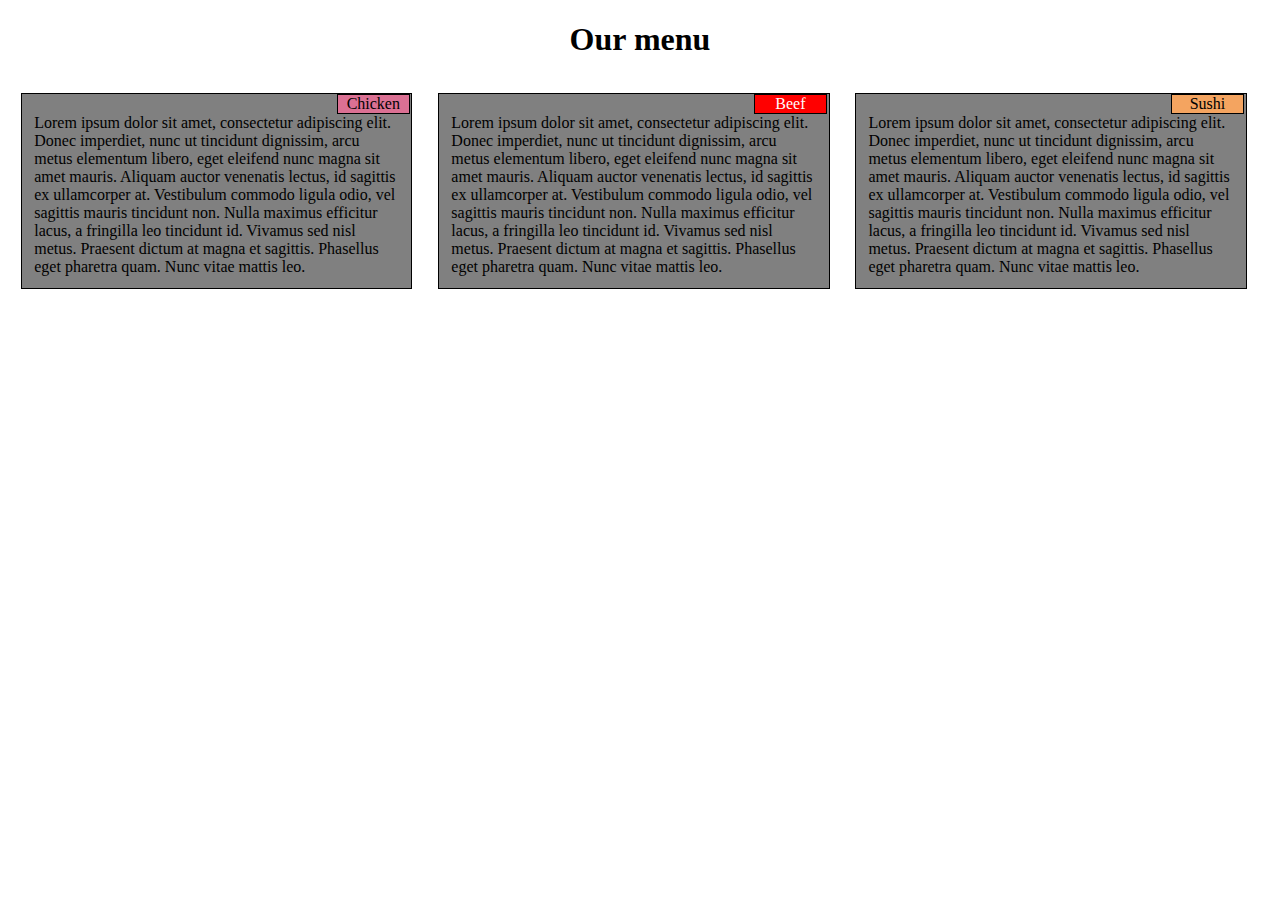
<file: module2-solution/index.html>
<!DOCTYPE html>
<html lang="en">

<head>
    <meta charset="UTF-8">
    <meta name="viewport" content="width=device-width, initial-scale=1.0">
    <title>Week 2</title>
    <link rel="stylesheet" href="css/module2.css" type="text/css">
</head>

<body>
    <h1>Our menu</h1>

    <div class="row">
        <section class="col-lg-1 col-md-1 col-sm-1">
            <p id="chicken">Chicken</p>
            Lorem ipsum dolor sit amet, consectetur adipiscing elit. Donec imperdiet, nunc ut tincidunt dignissim, arcu metus elementum libero, eget eleifend nunc magna sit amet mauris. Aliquam auctor venenatis lectus, id sagittis ex ullamcorper at. Vestibulum commodo
            ligula odio, vel sagittis mauris tincidunt non. Nulla maximus efficitur lacus, a fringilla leo tincidunt id. Vivamus sed nisl metus. Praesent dictum at magna et sagittis. Phasellus eget pharetra quam. Nunc vitae mattis leo.
        </section>

        <section class="col-lg-2 col-md-2 col-sm-2">
            <p id="beef">Beef</p>
            Lorem ipsum dolor sit amet, consectetur adipiscing elit. Donec imperdiet, nunc ut tincidunt dignissim, arcu metus elementum libero, eget eleifend nunc magna sit amet mauris. Aliquam auctor venenatis lectus, id sagittis ex ullamcorper at. Vestibulum commodo
            ligula odio, vel sagittis mauris tincidunt non. Nulla maximus efficitur lacus, a fringilla leo tincidunt id. Vivamus sed nisl metus. Praesent dictum at magna et sagittis. Phasellus eget pharetra quam. Nunc vitae mattis leo.
        </section>

        <section class="col-lg-3 col-md-3 col-sm-3">
            <p id="sushi">Sushi</p>
            Lorem ipsum dolor sit amet, consectetur adipiscing elit. Donec imperdiet, nunc ut tincidunt dignissim, arcu metus elementum libero, eget eleifend nunc magna sit amet mauris. Aliquam auctor venenatis lectus, id sagittis ex ullamcorper at. Vestibulum commodo
            ligula odio, vel sagittis mauris tincidunt non. Nulla maximus efficitur lacus, a fringilla leo tincidunt id. Vivamus sed nisl metus. Praesent dictum at magna et sagittis. Phasellus eget pharetra quam. Nunc vitae mattis leo.
        </section>
    </div>

</body>

</html>
</file>
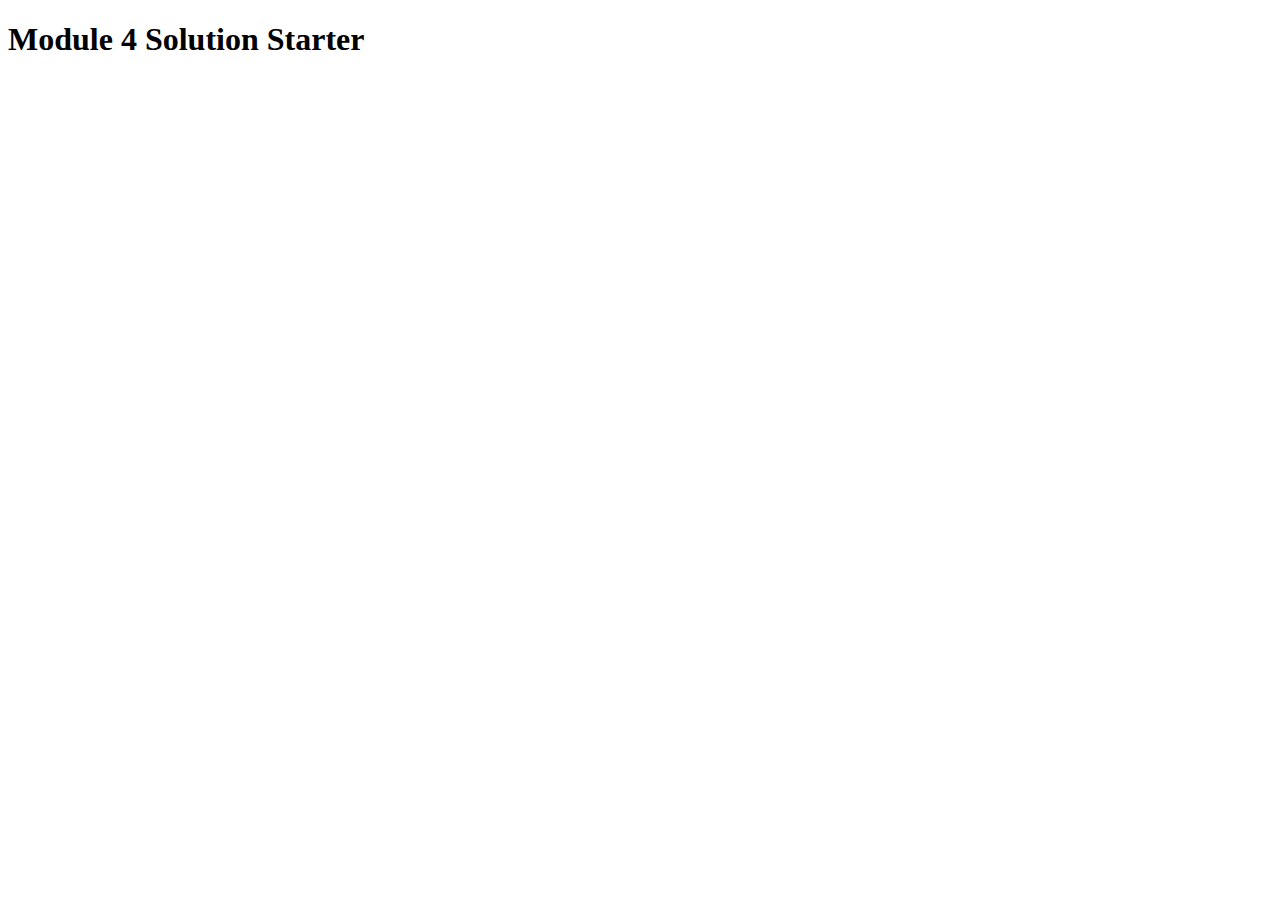
<file: module4-solution/index.html>
<!DOCTYPE html>
<html>
<head>
  <meta charset="utf-8">
  <title>Module 4 Solution Starter</title>
  <script>
    var names = []; // DO NOT REMOVE
  </script>
  <script src="SpeakHello.js"></script>
  <script src="SpeakGoodBye.js"></script>
  <script src="script.js"></script>
</head>
<body>
  <h1>Module 4 Solution Starter</h1>
</body>
</html>
</file>
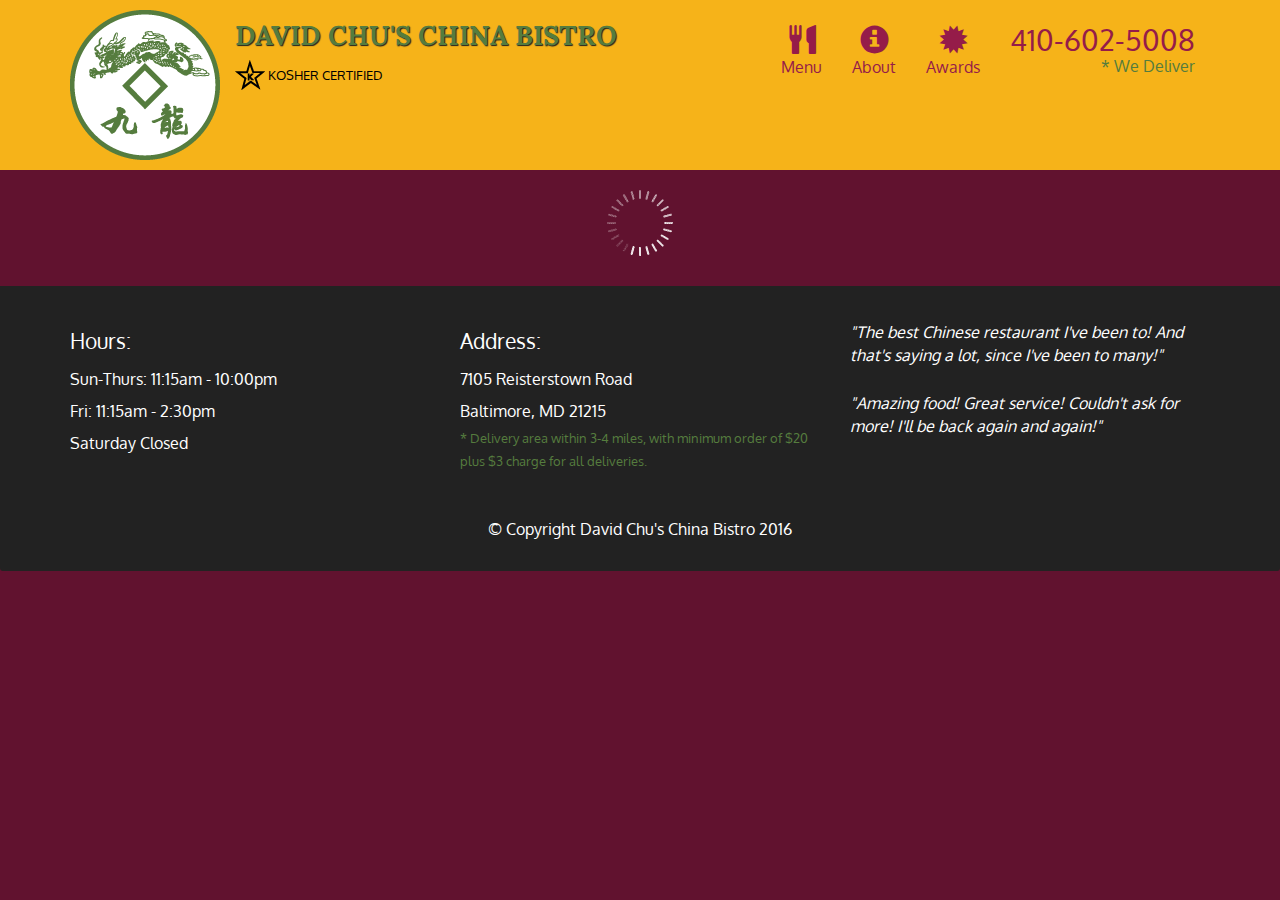
<file: module5-solution/index.html>
<!doctype html>
<html lang="en">
  <head>
    <meta charset="utf-8">
    <meta http-equiv="X-UA-Compatible" content="IE=edge">
    <meta name="viewport" content="width=device-width, initial-scale=1">
    <title>David Chu's China Bistro</title>
    <link rel="stylesheet" href="css/bootstrap.min.css">
    <link rel="stylesheet" href="css/styles.css">
    <link href='https://fonts.googleapis.com/css?family=Oxygen:400,300,700' rel='stylesheet' type='text/css'>
    <link href='https://fonts.googleapis.com/css?family=Lora' rel='stylesheet' type='text/css'>
  </head>
<body>
  <header>
    <nav id="header-nav" class="navbar navbar-default">
      <div class="container">
        <div class="navbar-header">
          <a href="index.html" class="pull-left visible-md visible-lg">
            <div id="logo-img" alt="Logo image"></div>
          </a>

          <div class="navbar-brand">
            <a href="index.html"><h1>David Chu's China Bistro</h1></a>
            <p>
              <img src="images/star-k-logo.png" alt="Kosher certification">
              <span>Kosher Certified</span>
            </p>
          </div>

          <button id="navbarToggle" type="button" class="navbar-toggle collapsed" data-toggle="collapse" data-target="#collapsable-nav" aria-expanded="false">
            <span class="sr-only">Toggle navigation</span>
            <span class="icon-bar"></span>
            <span class="icon-bar"></span>
            <span class="icon-bar"></span>
          </button>
        </div>
        
        <div id="collapsable-nav" class="collapse navbar-collapse">
           <ul id="nav-list" class="nav navbar-nav navbar-right">
            <li id="navHomeButton" class="visible-xs active">
              <a href="index.html">
                <span class="glyphicon glyphicon-home"></span> Home</a>
            </li>
            <li id="navMenuButton">
              <a href="#" onclick="$dc.loadMenuCategories();">
                <span class="glyphicon glyphicon-cutlery"></span><br class="hidden-xs"> Menu</a>
            </li>
            <li>
              <a href="#">
                <span class="glyphicon glyphicon-info-sign"></span><br class="hidden-xs"> About</a>
            </li>
            <li>
              <a href="#">
                <span class="glyphicon glyphicon-certificate"></span><br class="hidden-xs"> Awards</a>
            </li>
            <li id="phone" class="hidden-xs">
              <a href="tel:410-602-5008">
                <span>410-602-5008</span></a><div>* We Deliver</div>
            </li>
          </ul><!-- #nav-list -->
        </div><!-- .collapse .navbar-collapse -->
      </div><!-- .container -->
    </nav><!-- #header-nav -->
  </header>

  <div id="call-btn" class="visible-xs">
    <a class="btn" href="tel:410-602-5008">
    <span class="glyphicon glyphicon-earphone"></span>
    410-602-5008
    </a>
  </div>
  <div id="xs-deliver" class="text-center visible-xs">* We Deliver</div>

  <div id="main-content" class="container"></div>

  <footer class="panel-footer">
    <div class="container">
      <div class="row">
        <section id="hours" class="col-sm-4">
          <span>Hours:</span><br>
          Sun-Thurs: 11:15am - 10:00pm<br>
          Fri: 11:15am - 2:30pm<br>
          Saturday Closed
          <hr class="visible-xs">
        </section>
        <section id="address" class="col-sm-4">
          <span>Address:</span><br>
          7105 Reisterstown Road<br>
          Baltimore, MD 21215
          <p>* Delivery area within 3-4 miles, with minimum order of $20 plus $3 charge for all deliveries.</p>
          <hr class="visible-xs">
        </section>
        <section id="testimonials" class="col-sm-4">
          <p>"The best Chinese restaurant I've been to! And that's saying a lot, since I've been to many!"</p>
          <p>"Amazing food! Great service! Couldn't ask for more! I'll be back again and again!"</p>
        </section>
      </div>
      <div class="text-center">&copy; Copyright David Chu's China Bistro 2016</div>
    </div>
  </footer>

  <!-- jQuery (Bootstrap JS plugins depend on it) -->
  <script src="js/jquery-2.1.4.min.js"></script>
  <script src="js/bootstrap.min.js"></script>
  <script src="js/ajax-utils.js"></script>
  <script src="js/script.js"></script>
</body>
</html>
</file>
<file: module2-solution/css/module2.css>
* {
    box-sizing: border-box;
}

h1 {
    font-family: cursive;
    text-align: center;
}

.row {
    width: 100%;
}

#chicken {
    background-color: palevioletred;
    border: 1px black solid;
}

#beef {
    background-color: red;
    color: snow;
    border: 1px black solid;
}

#sushi {
    background-color: sandybrown;
    border: 1px black solid;
}


/* desktop */

@media (min-width: 992px) {
    .col-lg-1,
    .col-lg-2,
    .col-lg-3 {
        width: 31%;
        border: 1px solid;
        background-color: gray;
        margin: 1%;
        padding-top: 0%;
        padding-left: 1%;
        padding-right: 1%;
        padding-bottom: 1%;
        float: left;
    }
    section>p {
        position: relative;
        left: 83%;
        width: 20%;
        margin: 0;
        border: solid;
        text-align: center;
    }
}


/* tablet */

@media (min-width: 768px) and (max-width: 991px) {
    .col-md-1,
    .col-md-2 {
        width: 48%;
        border: 1px solid;
        background-color: gray;
        margin: 1%;
        padding-top: 0%;
        padding-left: 1%;
        padding-right: 1%;
        padding-bottom: 1%;
        float: left;
    }
    .col-md-3 {
        border: 1px solid;
        background-color: gray;
        margin: 1%;
        padding-top: 0%;
        padding-left: 1%;
        padding-right: 1%;
        padding-bottom: 1%;
        clear: left;
    }
    section>p {
        position: relative;
        left: 82%;
        width: 20%;
        margin: 0;
        border: solid;
        text-align: center;
    }
    #sushi {
        left: 81%;
    }
}


/* mobile */

@media (max-width: 767px) {
    .col-sm-1 {
        border: 1px solid;
        background-color: gray;
        margin: 1%;
        padding-top: 0%;
        padding-left: 1%;
        padding-right: 1%;
        padding-bottom: 1%;
        float: left;
    }
    .col-sm-2,
    .col-sm-3 {
        border: 1px solid;
        background-color: gray;
        margin: 1%;
        padding-top: 0%;
        padding-left: 1%;
        padding-right: 1%;
        padding-bottom: 1%;
        clear: left;
    }
    section>p {
        position: relative;
        left: 81%;
        width: 20%;
        margin: 0;
        border: solid;
        text-align: center;
    }
}
</file>
<file: module5-solution/css/styles.css>
body {
  font-size: 16px;
  color: #fff;
  background-color: #61122f;
  font-family: 'Oxygen', sans-serif;
}

/** HEADER **/
#header-nav {
  background-color: #f6b319;
  border-radius: 0;
  border: 0;
}

#logo-img {
  background: url('../images/restaurant-logo_large.png') no-repeat;
  width: 150px;
  height: 150px;
  margin: 10px 15px 10px 0;
}

.navbar-brand {
  padding-top: 25px;
}
.navbar-brand h1 { /* Restaurant name */
  font-family: 'Lora', serif;
  color: #557c3e;
  font-size: 1.5em;
  text-transform: uppercase;
  font-weight: bold;
  text-shadow: 1px 1px 1px #222;
  margin-top: 0;
  margin-bottom: 0;
  line-height: .75;
}
.navbar-brand a:hover, .navbar-brand a:focus {
  text-decoration: none;
}
.navbar-brand p { /* Kosher cert */
  color: #000;
  text-transform: uppercase;
  font-size: .7em;
  margin-top: 15px;
}
.navbar-brand p span { /* Star-K */
  vertical-align: middle;
}

#nav-list {
  margin-top: 10px;
}
#nav-list a {
  color: #951C49;
  text-align: center;
}
#nav-list a:hover {
  background: #E7E7E7;
}
#nav-list a span {
  font-size: 1.8em;
}

#phone {
  margin-top: 5px;
}
#phone a { /* Phone number */
  text-align: right;
  padding-bottom: 0;
}
#phone div { /* We Deliver */
  color: #557c3e;
  text-align: right;
  padding-right: 15px;
}

.navbar-header button.navbar-toggle, .navbar-header .icon-bar {
  border: 1px solid #61122f;
}
.navbar-header button.navbar-toggle {
  clear: both;
  margin-top: -30px;
}
/* END HEADER */

/* FOOTER */
.panel-footer {
  margin-top: 30px;
  padding-top: 35px;
  padding-bottom: 30px;
  background-color: #222;
  border-top: 0;
}
.panel-footer div.row {
  margin-bottom: 35px;
}
#hours, #address {
  line-height: 2;
}
#hours > span, #address > span {
  font-size: 1.3em;
}
#address p {
  color: #557c3e;
  font-size: .8em;
  line-height: 1.8;
}
#testimonials {
  font-style: italic;
}
#testimonials p:nth-child(2) {
  margin-top: 25px;
}
/* END FOOTER */



/* HOME PAGE */
.container .jumbotron {
  box-shadow: 0 0 50px #3F0C1F;
  border: 2px solid #3F0C1F;
}

#menu-tile, #specials-tile, #map-tile {
  height: 250px;
  width: 100%;
  margin-bottom: 15px;
  position: relative;
  border: 2px solid #3F0C1F;
  overflow: hidden;
}
#menu-tile:hover, #specials-tile:hover, #map-tile:hover {
  box-shadow: 0 1px 5px 1px #cccccc;
}
#menu-tile {
  background: url('../images/menu-tile.jpg') no-repeat;
  background-position: center;
}
#specials-tile {
  background: url('../images/specials-tile.jpg') no-repeat;
  background-position: center;
}
#menu-tile span, #specials-tile span, #map-tile span {
  position: absolute;
  bottom: 0;
  right: 0;
  width: 100%;
  text-align: center;
  font-size: 1.6em;
  text-transform: uppercase;
  background-color: #000;
  color: #fff;
  opacity: .8;
}
/* END HOME PAGE */

/* MENU CATEGORIES PAGE */
.category-tile { 
  position: relative;
  border: 2px solid #3F0C1F;
  overflow: hidden;
  width: 200px;
  height: 200px;
  margin: 0 auto 15px;
}
.category-tile span {
  position: absolute;
  bottom: 0;
  right: 0;
  width: 100%;
  text-align: center;
  font-size: 1.2em;
  text-transform: uppercase;
  background-color: #000;
  color: #fff;
  opacity: .8;
}
.category-tile:hover {
  box-shadow: 0 1px 5px 1px #cccccc;
}

#menu-categories-title + div {
  margin-bottom: 50px;
}
/* END MENU CATEGORIES PAGE */

/* SINGLE CATEGORY PAGE */
.menu-item-tile {
  margin-bottom: 25px;
}
.menu-item-tile hr {
  width: 80%;
}
.menu-item-tile .menu-item-price {
  font-size: 1.1em;
  text-align: right;
  margin-top: -15px;
  margin-right: -15px;
}
.menu-item-tile .menu-item-price span {
  font-size: .6em;
}
.menu-item-photo {
  position: relative;
  border: 2px solid #3F0C1F; 
  overflow: hidden;
  padding: 0;
  margin-right: -15px;
  margin-left: auto;
  margin-bottom: 20px;
  max-width: 250px;
}
.menu-item-photo div {
  position: absolute;
  bottom: 0;
  right: 0;
  width: 80px;
  background-color: #557c3e;
  text-align: center;
}
.menu-item-description {
  padding-right: 30px;
}
h3.menu-item-title {
  margin: 0 0 10px;
}
.menu-item-details {
  font-size: .9em;
  font-style: italic;
}
/* END SINGLE CATEGORY PAGE */


/********** Large devices only **********/
@media (min-width: 1200px) {
  .container .jumbotron {
    background: url('../images/jumbotron_1200.jpg') no-repeat;
    height: 675px;
  }
}

/********** Medium devices only **********/
@media (min-width: 992px) and (max-width: 1199px) {
  /* Header */
  #logo-img {
    background: url('../images/restaurant-logo_medium.png') no-repeat;
    width: 100px;
    height: 100px;
    margin: 5px 5px 5px 0;
  }
  /* End Header */

  /* Home Page */
  .container .jumbotron {
    background: url('../images/jumbotron_992.jpg') no-repeat;
    height: 558px;
  }
  /* End Home Page */
}

/********** Small devices only **********/
@media (min-width: 768px) and (max-width: 991px) {
  /* Home Page */
  .container .jumbotron {
    background: url('../images/jumbotron_768.jpg') no-repeat;
    height: 432px;
  }
  /* End Home Page */
}

/********** Extra small devices only **********/
@media (max-width: 767px) {
  /* Header */
  .navbar-brand {
    padding-top: 10px;
    height: 80px;
  }
  .navbar-brand h1 { /* Restaurant name */
    padding-top: 10px;
    font-size: 5vw; /* 1vw = 1% of viewport width */
  }
  .navbar-brand p { /* Kosher cert */
    font-size: .6em;
    margin-top: 12px;
  }
  .navbar-brand p img { /* Star-K */
    height: 20px;
  }

  #collapsable-nav a { /* Collapsed nav menu text */
    font-size: 1.2em;
  }
  #collapsable-nav a span { /* Collapsed nav menu glyph */
    font-size: 1em;
    margin-right: 5px;
  }

  #call-btn > a {
    font-size: 1.5em;
    display: block;
    margin: 0 20px;
    padding: 10px;
    border: 2px solid #fff;
    background-color: #f6b319;
    color: #951c49;
  }
  #xs-deliver {
    margin-top: 5px;
    font-size: .7em;
    letter-spacing: .1em;
    text-transform: uppercase;
  }
  /* End Header */

  /* Footer */
  .panel-footer section {
    margin-bottom: 30px;
    text-align: center;
  }
  .panel-footer section:nth-child(3) {
    margin-bottom: 0; /* margin already exists on the whole row */
  }
  .panel-footer section hr {
    width: 50%;
  }
  /* End Footer */

  /* Home Page */
  .container .jumbotron {
    margin-top: 30px;
    padding: 0;
  }
  #menu-tile, #specials-tile {
    width: 360px;
    margin: 0 auto 15px;
  }

  .menu-item-photo {
    margin-right: auto;
  }
  .menu-item-tile .menu-item-price {
    text-align: center;
  }
  .menu-item-description {
    text-align: center;;
  }
}


/********** Super extra small devices Only :-) (e.g., iPhone 4) **********/
@media (max-width: 479px) {
  /* Header */
  .navbar-brand h1 { /* Restaurant name */
    padding-top: 5px;
    font-size: 6vw;
  }
  /* End Header */
  
  /* Home page */
  #menu-tile, #specials-tile {
    width: 280px;
    margin: 0 auto 15px;
  }

  .col-xxs-12 {
    position: relative;
    min-height: 1px;
    padding-right: 15px;
    padding-left: 15px;
    float: left;
    width: 100%;
  }
}
</file>
